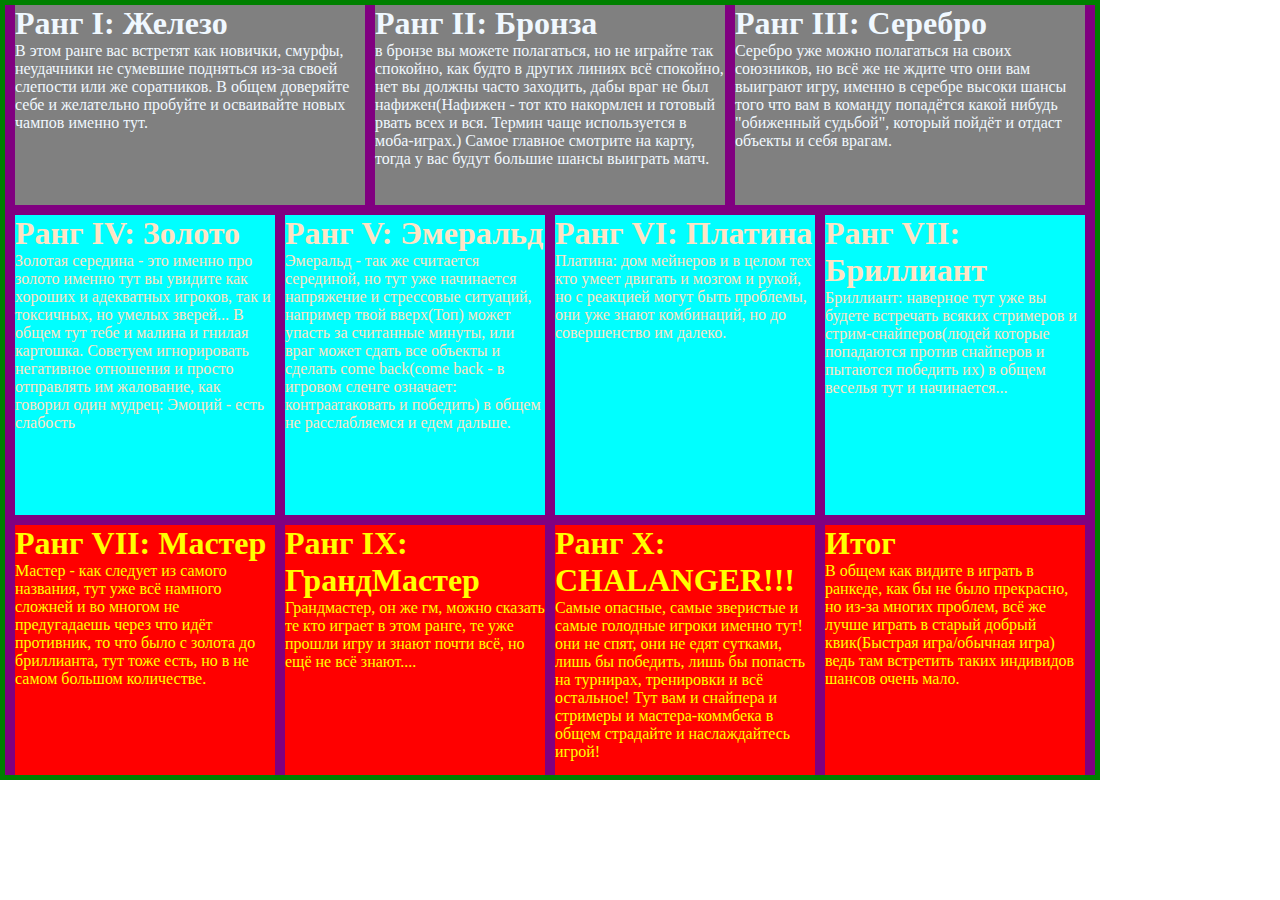
<file: index.html>
<!DOCTYPE html>
<html lang="en">
<head>
    <meta charset="UTF-8">
    <meta name="viewport" content="width=device-width, initial-scale=1.0">
    <title>Ранги в лиге легенд</title>
    <link rel="stylesheet" href="Titaler.css">
</head>
<body>
    <div class="Container">
        <div class="john">
            <h1>Ранг I: Железо</h1>
            <p>В этом ранге вас встретят как новички, смурфы, неудачники не сумевшие подняться из-за своей слепости или же соратников. В общем доверяйте себе и желательно пробуйте и осваивайте новых чампов именно тут.</p>
        </div>
        <div class="john">
            <h1>Ранг II: Бронза</h1>
            <p>в бронзе вы можете полагаться, но не играйте так спокойно, как будто в других линиях всё спокойно, нет вы должны часто заходить, дабы враг не был нафижен(Нафижен - тот кто накормлен и готовый рвать всех и вся. Термин чаще используется в моба-играх.) Самое главное смотрите на карту, тогда у вас будут большие шансы выиграть матч.</p>
        </div>
        <div class="john">
            <h1>Ранг III: Серебро</h1>
            <p>Серебро уже можно полагаться на своих союзников, но всё же не ждите что они вам выиграют игру, именно в серебре высоки шансы того что вам в команду попадётся какой нибудь "обиженный судьбой", который пойдёт и отдаст объекты и себя врагам.</p>
        </div>
        <div class="martin">
            <h1>Ранг IV: Золото</h1>
            <p>Золотая середина - это именно про золото именно тут вы увидите как хороших и адекватных игроков, так и токсичных, но умелых зверей... В общем тут тебе и малина и гнилая картошка. Советуем игнорировать негативное отношения и просто отправлять им жалование, как говорил один мудрец: Эмоций - есть слабость</p>
        </div>
        <div class="martin">
            <h1>Ранг V: Эмеральд</h1>
            <p>Эмеральд - так же считается серединой, но тут уже начинается напряжение и стрессовые ситуаций, например твой вверх(Топ) может упасть за считанные минуты, или враг может сдать все объекты и сделать come back(come back - в игровом сленге означает: контраатаковать и победить) в общем не расслабляемся и едем дальше.</p>
        </div>
        <div class="martin">
            <h1>Ранг VI: Платина</h1>
            <p>Платина: дом мейнеров и в целом тех кто умеет двигать и мозгом и рукой, но с реакцией могут быть проблемы, они уже знают комбинаций, но до совершенство им далеко.</p>
        </div>
        <div class="martin">
            <h1>Ранг VII: Бриллиант</h1>
            <p>Бриллиант: наверное тут уже вы будете встречать всяких стримеров и стрим-снайперов(людей которые попадаются против снайперов и пытаются победить их) в общем веселья тут и начинается...</p>
        </div>
        <div class="smith">
            <h1>Ранг VII: Мастер</h1>
            <p>Мастер - как следует из самого названия, тут уже всё намного сложней и во многом не предугадаешь через что идёт противник, то что было с золота до бриллианта, тут тоже есть, но в не самом большом количестве.</p>
        </div>
        <div class="smith">
            <h1>Ранг IX: ГрандМастер</h1>
            <p>Грандмастер, он же гм, можно сказать те кто играет в этом ранге, те уже прошли игру и знают почти всё, но ещё не всё знают....</p>
        </div>
        <div class="smith">
            <h1>Ранг X: CHALANGER!!!</h1>
            <p>Самые опасные, самые зверистые и самые голодные игроки именно тут! они не спят, они не едят сутками, лишь бы победить, лишь бы попасть на турнирах, тренировки и всё остальное! Тут вам и снайпера и стримеры и мастера-коммбека в общем страдайте и наслаждайтесь игрой!</p>
        </div>
        <div class="smith">
            <h1>Итог</h1>
            <p>В общем как видите в играть в ранкеде, как бы не было прекрасно, но из-за многих проблем, всё же лучше играть в старый добрый квик(Быстрая игра/обычная игра) ведь там встретить таких индивидов шансов очень мало.</p>
        </div>
    </div>
</body>
</html>
</file>
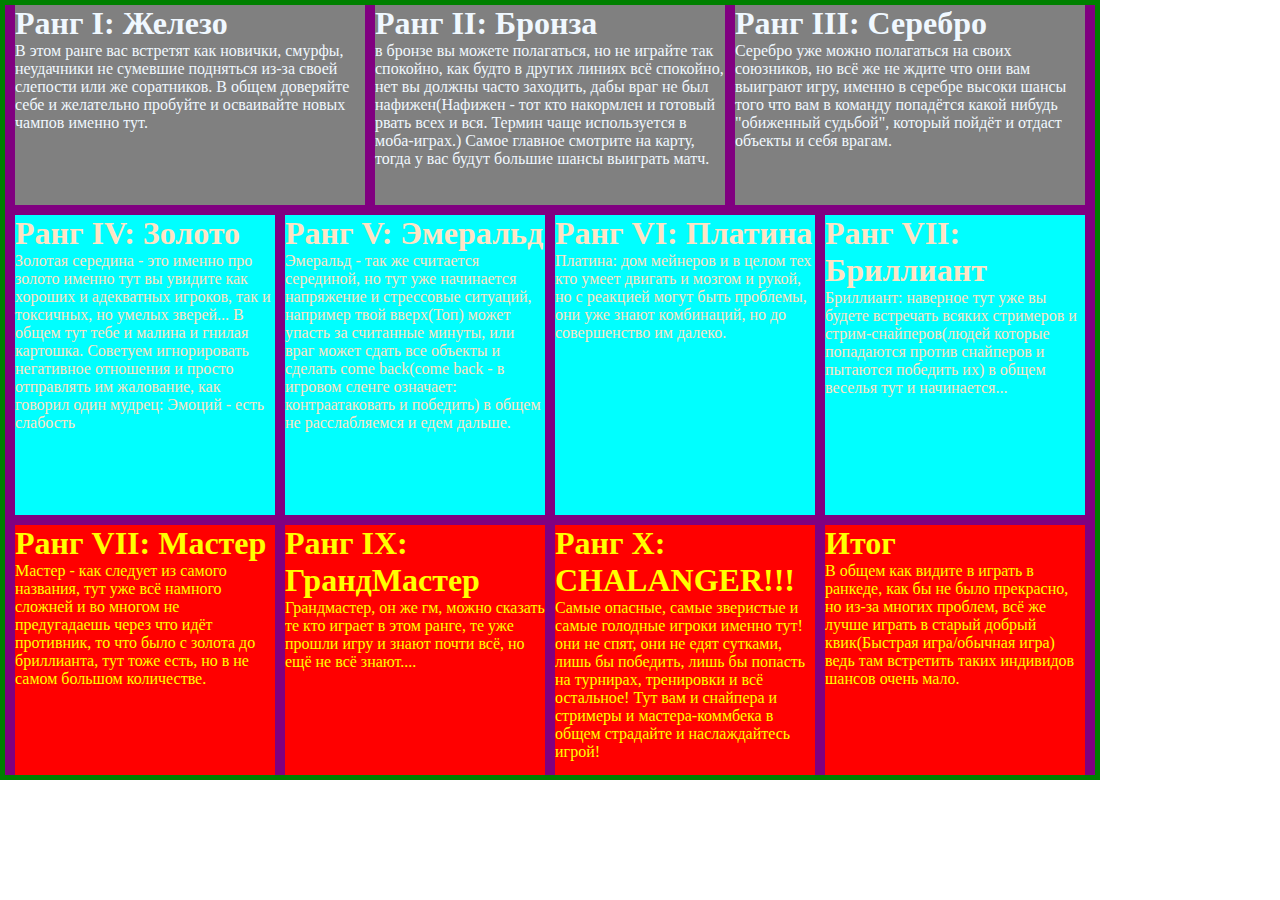
<file: Titeler.html>
<!DOCTYPE html>
<html lang="en">
<head>
    <meta charset="UTF-8">
    <meta name="viewport" content="width=device-width, initial-scale=1.0">
    <title>Ранги в лиге легенд</title>
    <link rel="stylesheet" href="Titaler.css">
</head>
<body>
    <div class="Container">
        <div class="john">
            <h1>Ранг I: Железо</h1>
            <p>В этом ранге вас встретят как новички, смурфы, неудачники не сумевшие подняться из-за своей слепости или же соратников. В общем доверяйте себе и желательно пробуйте и осваивайте новых чампов именно тут.</p>
        </div>
        <div class="john">
            <h1>Ранг II: Бронза</h1>
            <p>в бронзе вы можете полагаться, но не играйте так спокойно, как будто в других линиях всё спокойно, нет вы должны часто заходить, дабы враг не был нафижен(Нафижен - тот кто накормлен и готовый рвать всех и вся. Термин чаще используется в моба-играх.) Самое главное смотрите на карту, тогда у вас будут большие шансы выиграть матч.</p>
        </div>
        <div class="john">
            <h1>Ранг III: Серебро</h1>
            <p>Серебро уже можно полагаться на своих союзников, но всё же не ждите что они вам выиграют игру, именно в серебре высоки шансы того что вам в команду попадётся какой нибудь "обиженный судьбой", который пойдёт и отдаст объекты и себя врагам.</p>
        </div>
        <div class="martin">
            <h1>Ранг IV: Золото</h1>
            <p>Золотая середина - это именно про золото именно тут вы увидите как хороших и адекватных игроков, так и токсичных, но умелых зверей... В общем тут тебе и малина и гнилая картошка. Советуем игнорировать негативное отношения и просто отправлять им жалование, как говорил один мудрец: Эмоций - есть слабость</p>
        </div>
        <div class="martin">
            <h1>Ранг V: Эмеральд</h1>
            <p>Эмеральд - так же считается серединой, но тут уже начинается напряжение и стрессовые ситуаций, например твой вверх(Топ) может упасть за считанные минуты, или враг может сдать все объекты и сделать come back(come back - в игровом сленге означает: контраатаковать и победить) в общем не расслабляемся и едем дальше.</p>
        </div>
        <div class="martin">
            <h1>Ранг VI: Платина</h1>
            <p>Платина: дом мейнеров и в целом тех кто умеет двигать и мозгом и рукой, но с реакцией могут быть проблемы, они уже знают комбинаций, но до совершенство им далеко.</p>
        </div>
        <div class="martin">
            <h1>Ранг VII: Бриллиант</h1>
            <p>Бриллиант: наверное тут уже вы будете встречать всяких стримеров и стрим-снайперов(людей которые попадаются против снайперов и пытаются победить их) в общем веселья тут и начинается...</p>
        </div>
        <div class="smith">
            <h1>Ранг VII: Мастер</h1>
            <p>Мастер - как следует из самого названия, тут уже всё намного сложней и во многом не предугадаешь через что идёт противник, то что было с золота до бриллианта, тут тоже есть, но в не самом большом количестве.</p>
        </div>
        <div class="smith">
            <h1>Ранг IX: ГрандМастер</h1>
            <p>Грандмастер, он же гм, можно сказать те кто играет в этом ранге, те уже прошли игру и знают почти всё, но ещё не всё знают....</p>
        </div>
        <div class="smith">
            <h1>Ранг X: CHALANGER!!!</h1>
            <p>Самые опасные, самые зверистые и самые голодные игроки именно тут! они не спят, они не едят сутками, лишь бы победить, лишь бы попасть на турнирах, тренировки и всё остальное! Тут вам и снайпера и стримеры и мастера-коммбека в общем страдайте и наслаждайтесь игрой!</p>
        </div>
        <div class="smith">
            <h1>Итог</h1>
            <p>В общем как видите в играть в ранкеде, как бы не было прекрасно, но из-за многих проблем, всё же лучше играть в старый добрый квик(Быстрая игра/обычная игра) ведь там встретить таких индивидов шансов очень мало.</p>
        </div>
    </div>
</body>
</html>
</file>
<file: Titaler.css>
*{
    margin: 0;
    padding: 0;
    box-sizing: border-box;
}
.Container{
    display: flex;
    flex-direction: row;
    gap: 10px;
    background-color: purple;
   flex-wrap: wrap;
   border: 5px solid green;
   justify-content: center;
    width: 1100px;
}
.john{
    background-color: grey;
    color: aliceblue;
    width: 350px;
    height: 200px;
}
.martin{
    background-color: aqua;
    color: bisque;
    height: 300px;
    width: 260px;
}
.smith{
    background-color: red;
    color: yellow;
    height: 250px;
    width: 260px;
}
</file>
